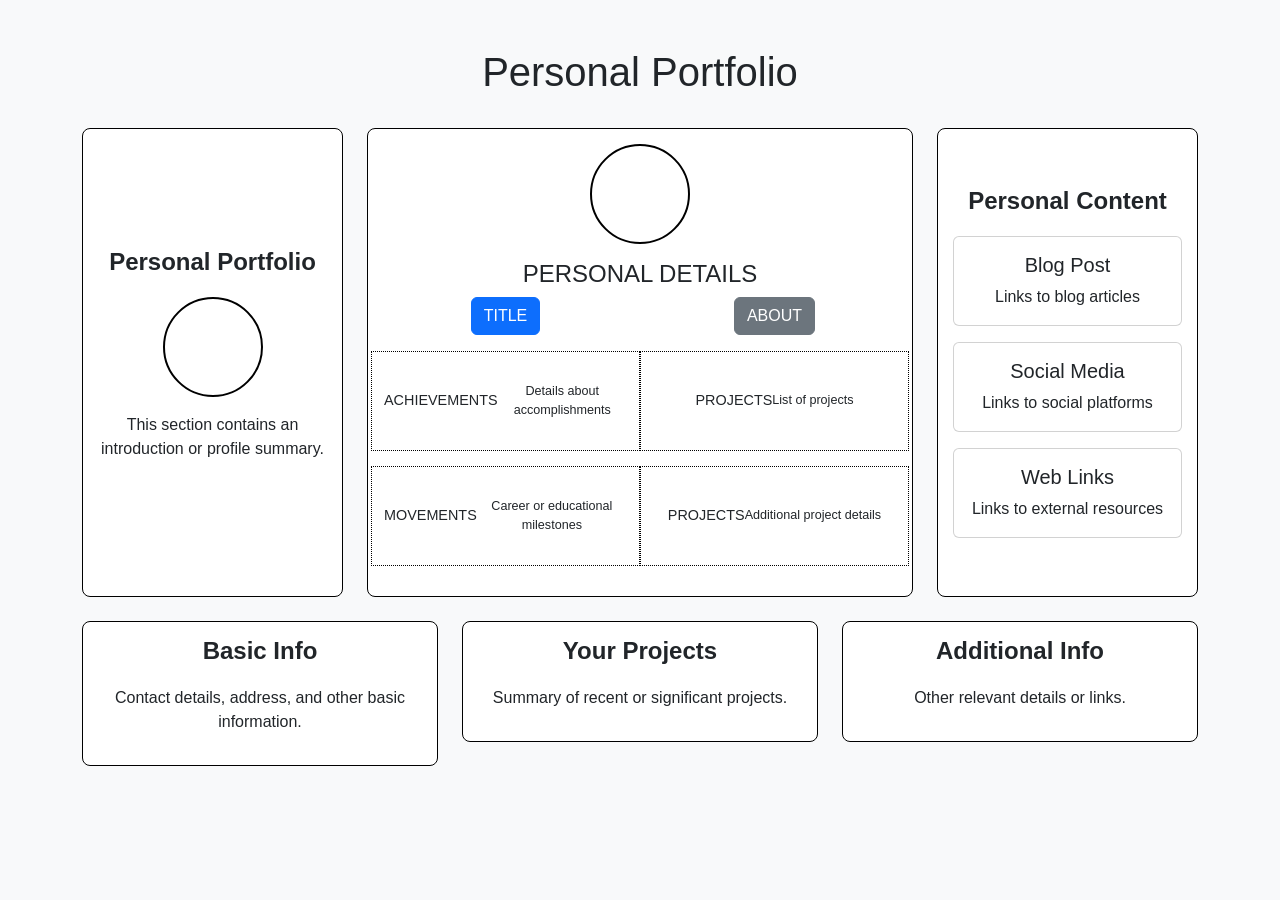
<file: ShubhamKumarNaCoFrontend/Task 1 - Portfolio.html>
<!DOCTYPE html>
<html lang="en">
<head>
    <meta charset="UTF-8">
    <meta name="viewport" content="width=device-width, initial-scale=1.0">
    <title>Personal Portfolio</title>
    <!-- Bootstrap CSS -->
    <link href="https://cdn.jsdelivr.net/npm/bootstrap@5.3.0/dist/css/bootstrap.min.css" rel="stylesheet">
    <style>
        body {
            font-family: Arial, sans-serif;
            background-color: #f8f9fa;
        }
        .circle {
            height: 100px;
            width: 100px;
            border: 2px solid #000;
            border-radius: 50%;
            margin: 0 auto;
        }
        .section-title {
            font-weight: bold;
            font-size: 1.5rem;
            text-align: center;
            margin-bottom: 20px;
        }
        .content-box {
            border: 1px solid #000;
            padding: 15px;
            border-radius: 8px;
            background-color: #ffffff;
        }
        .grid-box {
            height: 100px;
            border: 1px dotted #000;
            margin-bottom: 15px;
            text-align: center;
            display: flex;
            align-items: center;
            justify-content: center;
            font-size: 0.9rem;
        }
        .full-height {
            height: 100%;
        }
    </style>
</head>
<body>
    <div class="container mt-5">
        <!-- Header Section -->
        <div class="row mb-4">
            <div class="col text-center">
                <h1>Personal Portfolio</h1>
            </div>
        </div>

        <div class="row">
            <!-- Left Section -->
            <div class="col-md-3">
                <div class="content-box full-height d-flex flex-column justify-content-center">
                    <h4 class="section-title">Personal Portfolio</h4>
                    <div class="circle"></div>
                    <p class="mt-3 text-center">This section contains an introduction or profile summary.</p>
                </div>
            </div>

            <!-- Center Section -->
            <div class="col-md-6">
                <div class="content-box">
                    <div class="circle mb-3"></div>
                    <h4 class="text-center">PERSONAL DETAILS</h4>
                    <div class="row text-center mb-3">
                        <div class="col">
                            <button class="btn btn-primary">TITLE</button>
                        </div>
                        <div class="col">
                            <button class="btn btn-secondary">ABOUT</button>
                        </div>
                    </div>
                    <div class="row">
                        <div class="col grid-box">ACHIEVEMENTS<br><small>Details about accomplishments</small></div>
                        <div class="col grid-box">PROJECTS<br><small>List of projects</small></div>
                    </div>
                    <div class="row">
                        <div class="col grid-box">MOVEMENTS<br><small>Career or educational milestones</small></div>
                        <div class="col grid-box">PROJECTS<br><small>Additional project details</small></div>
                    </div>
                </div>
            </div>

            <!-- Right Section -->
            <div class="col-md-3">
                <div class="content-box full-height d-flex flex-column justify-content-center">
                    <h4 class="section-title">Personal Content</h4>
                    <div class="card mb-3">
                        <div class="card-body">
                            <h5 class="card-title text-center">Blog Post</h5>
                            <p class="card-text text-center">Links to blog articles</p>
                        </div>
                    </div>
                    <div class="card mb-3">
                        <div class="card-body">
                            <h5 class="card-title text-center">Social Media</h5>
                            <p class="card-text text-center">Links to social platforms</p>
                        </div>
                    </div>
                    <div class="card">
                        <div class="card-body">
                            <h5 class="card-title text-center">Web Links</h5>
                            <p class="card-text text-center">Links to external resources</p>
                        </div>
                    </div>
                </div>
            </div>
        </div>

        <div class="row mt-4">
            <div class="col-md-4">
                <div class="content-box text-center">
                    <h4 class="section-title">Basic Info</h4>
                    <p>Contact details, address, and other basic information.</p>
                </div>
            </div>
            <div class="col-md-4">
                <div class="content-box text-center">
                    <h4 class="section-title">Your Projects</h4>
                    <p>Summary of recent or significant projects.</p>
                </div>
            </div>
            <div class="col-md-4">
                <div class="content-box text-center">
                    <h4 class="section-title">Additional Info</h4>
                    <p>Other relevant details or links.</p>
                </div>
            </div>
        </div>
    </div>

    <!-- Bootstrap JS -->
    <script src="https://cdn.jsdelivr.net/npm/bootstrap@5.3.0/dist/js/bootstrap.bundle.min.js"></script>
</body>
</html>
</file>
